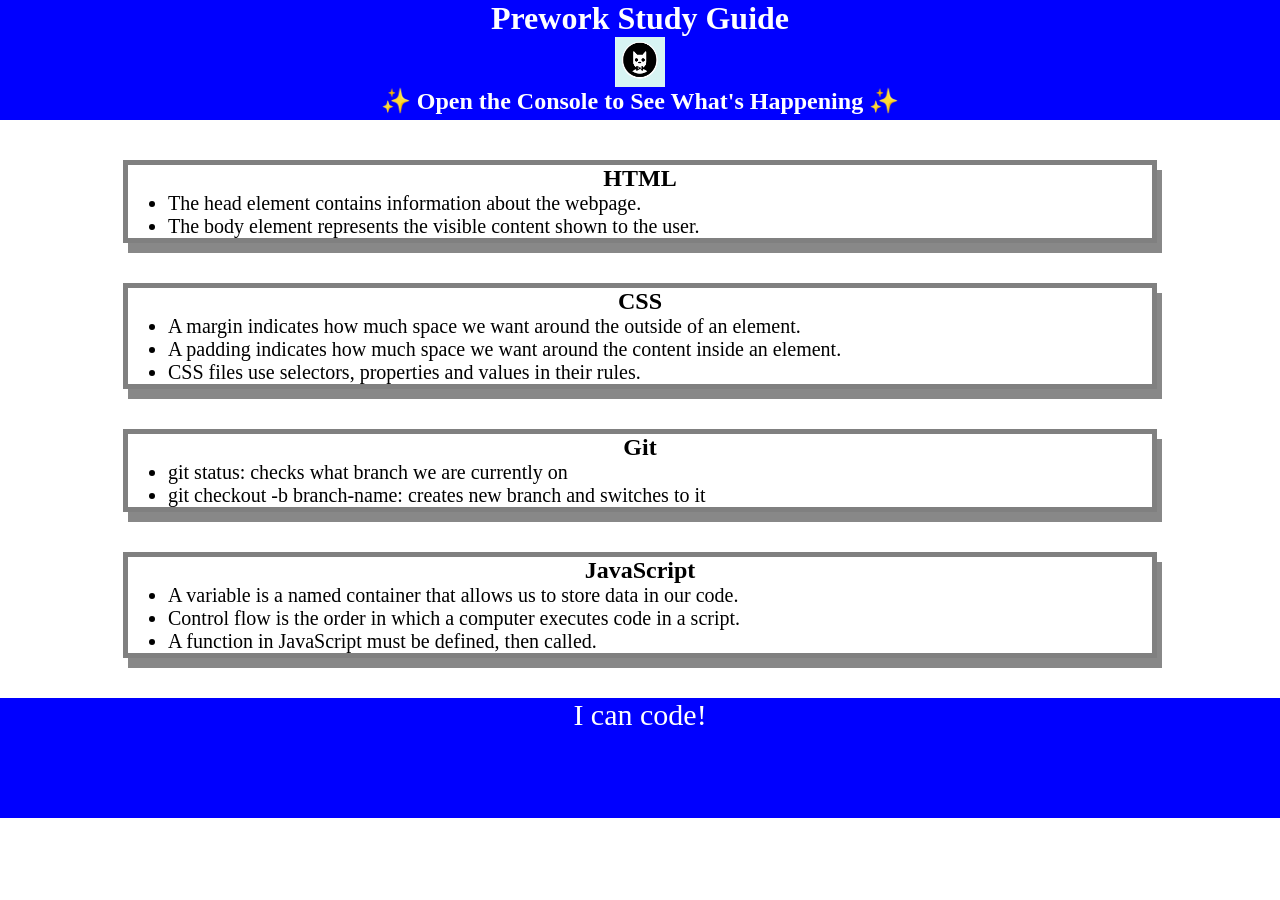
<file: index.html>
<!DOCTYPE html>
<html lang="en">
  <head>
    <meta charset="UTF-8" />
    <meta http-equiv="X-UA-Compatible" content="IE=edge" />
    <meta name="viewport" content="width=device-width, initial-scale=1.0" />
    <link rel="stylesheet" href="./assets/style.css">
    <title>Prework Study Guide</title>
  </head>
  <body>
    <header id="top">
      <h1>Prework Study Guide</h1>
      <img src="./assets/bowtie-cat.png" alt="Profile image of cat wearing a bow tie." />
      <h2>✨ Open the Console to See What's Happening ✨</h2>
    </header>
    <main>
      <section class="card" id="html-section">
        <h2>HTML</h2>
        <ul>
          <li>The head element contains information about the webpage.</li>
          <li>The body element represents the visible content shown to the user.</li>
        </ul>
      </section>

      <section class="card" id="css-section">
        <h2>CSS</h2>
        <ul>
          <li>A margin indicates how much space we want around the outside of an element.</li>
          <li>A padding indicates how much space we want around the content inside an element.</li>
          <li>CSS files use selectors, properties and values in their rules.</li>
        </ul>

      </section>

      <section class="card" id="git-section">
        <h2>Git</h2>
        <ul>
          <li>git status: checks what branch we are currently on</li>
          <li>git checkout -b branch-name: creates new branch and switches to it</li>
        </ul>

      </section>

      <section class="card" id="javascript-section">
        <h2>JavaScript</h2>
        <ul>
          <li>A variable is a named container that allows us to store data in our code.</li>
          <li>Control flow is the order in which a computer executes code in a script.</li>
          <li>A function in JavaScript must be defined, then called.</li>
        </ul>

      </section>

    </main>

    <footer>
      <p>I can code!</p>
    </footer>
    <script src="./assets/script.js"></script>
  </body>
</html>
</file>
<file: assets/style.css>
* {
    margin: 0;
    padding: 0;
}
header, footer {
    width: 100%;
    height: 120px;
    background-color: blue;
    color: white;
}
h1, h2 {
    text-align: center;
}
img {
    display: block;
    height: 50px;
    width: 50px;
    margin-left: auto;
    margin-right: auto;
}
ul {
    padding-left: 40px;
    font-size: 20px;
}
p {
    text-align: center;
    font-size: 30px;
}
.card {
    width: 80%;
    margin: 40px auto;
    border: 5px solid gray;
    box-shadow: 5px 10px #888888;
    
}
</file>
